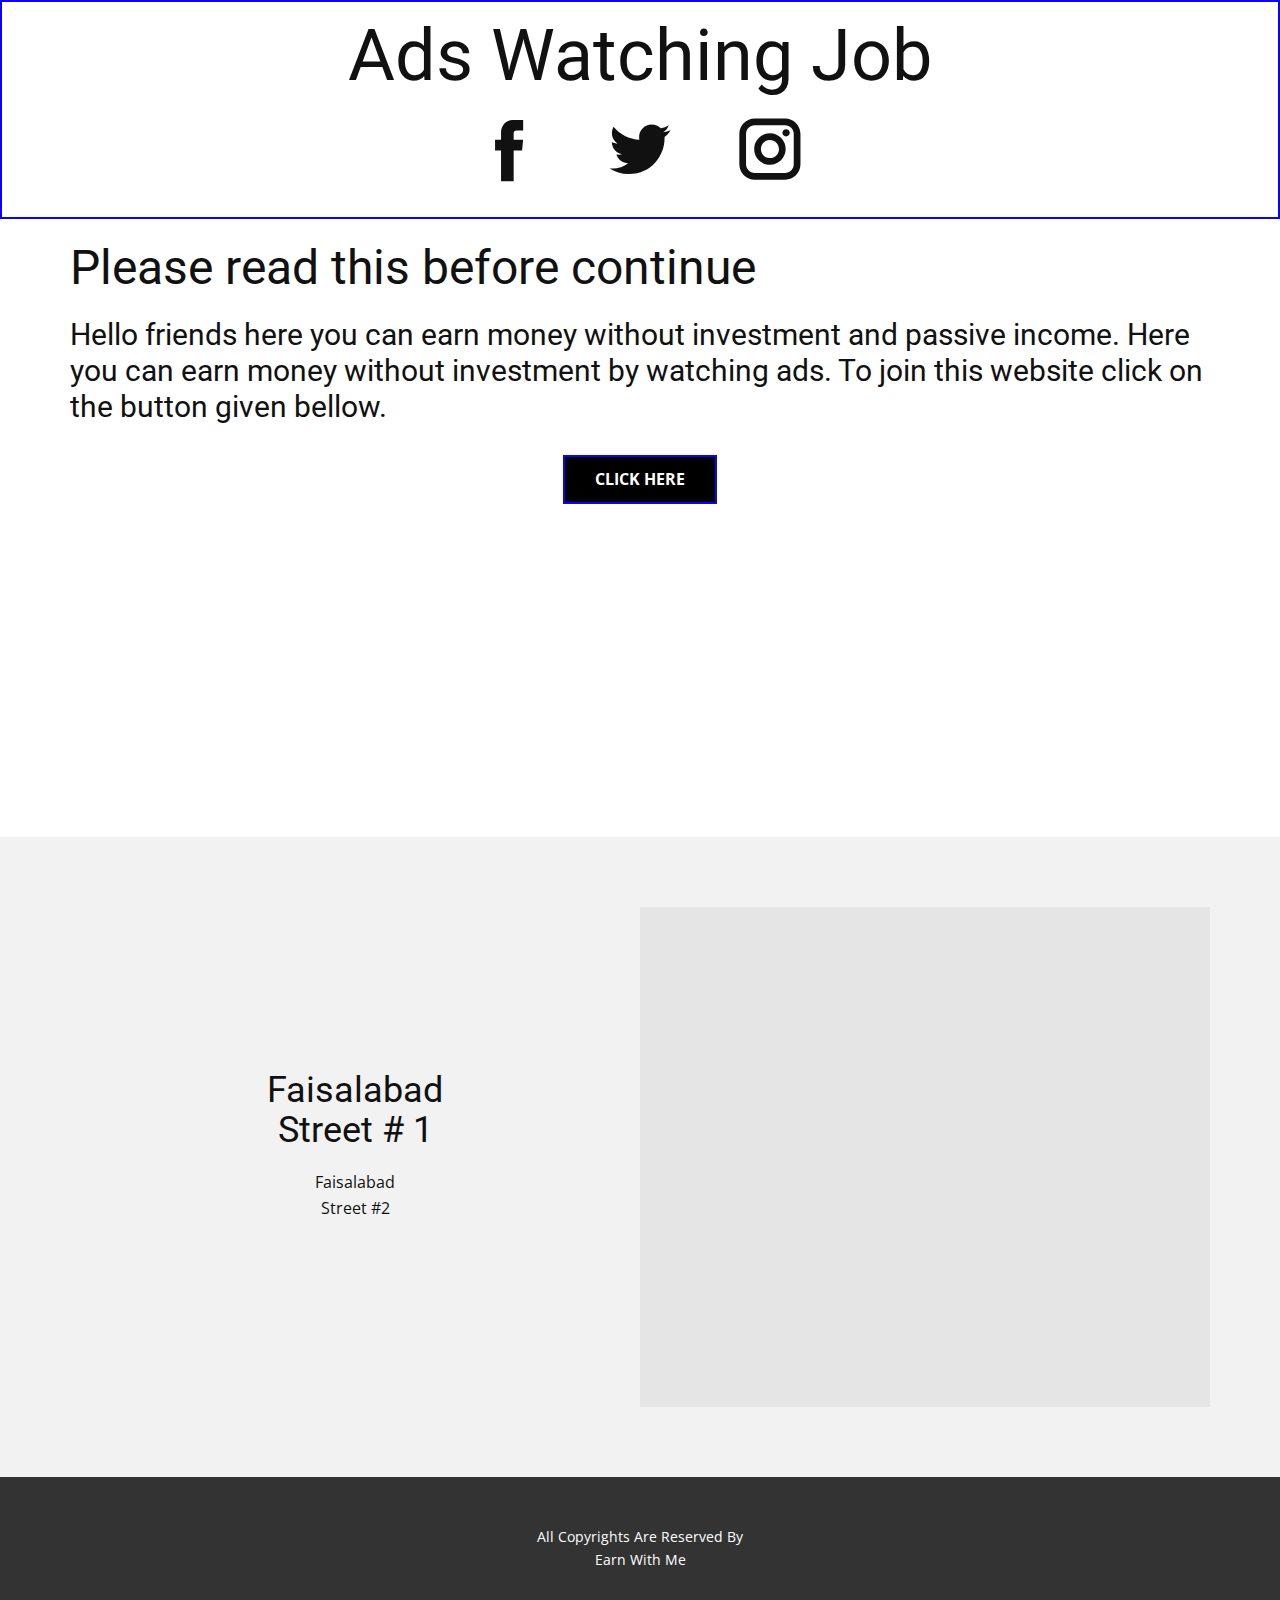
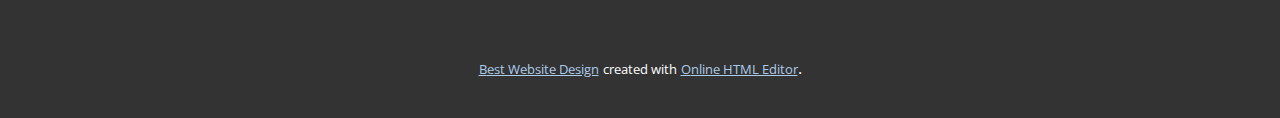
<file: index.html>
<!DOCTYPE html>
<html style="font-size: 16px;">
  <head>
    <meta name="viewport" content="width=device-width, initial-scale=1.0">
    <meta charset="utf-8">
    <meta name="keywords" content="Captcha Typing Job">
    <meta name="description" content="">
    <meta name="page_type" content="np-template-header-footer-from-plugin">
    <title>Captcha Typing Job</title>
    <link rel="stylesheet" href="nicepage.css" media="screen">
<link rel="stylesheet" href="Captcha-Typing-Job.css" media="screen">
    <script class="u-script" type="text/javascript" src="jquery-1.9.1.min.js" defer=""></script>
    <script class="u-script" type="text/javascript" src="nicepage.js" defer=""></script>
    <meta name="generator" content="Nicepage 3.5.5, nicepage.com">
    <link id="u-theme-google-font" rel="stylesheet" href="https://fonts.googleapis.com/css?family=Roboto:100,100i,300,300i,400,400i,500,500i,700,700i,900,900i|Open+Sans:300,300i,400,400i,600,600i,700,700i,800,800i">
    
    
    
    <script type="application/ld+json">{
		"@context": "http://schema.org",
		"@type": "Organization",
		"name": "",
		"url": "index.html",
		"sameAs": []
}</script>
    <meta property="og:title" content="Captcha Typing Job">
    <meta property="og:type" content="website">
    <meta name="theme-color" content="#478ac9">
    <link rel="canonical" href="index.html">
    <meta property="og:url" content="index.html">
  </head>
  <body data-home-page="https://website225982.nicepage.io/Captcha-Typing-Job.html?version=f48987d5-98ed-461b-a497-17d772b60643" data-home-page-title="Captcha Typing Job" class="u-body"><header class="u-border-2 u-border-custom-color-1 u-clearfix u-header u-header" id="sec-b508"><div class="u-clearfix u-sheet u-sheet-1">
        <h1 class="u-text u-text-default u-title u-text-1">Ads Watching Job</h1>
        <div class="u-social-icons u-spacing-54 u-social-icons-1">
          <a class="u-social-url" target="_blank" href=""><span class="u-icon u-icon-circle u-social-facebook u-social-type-logo u-icon-1"><svg class="u-svg-link" preserveAspectRatio="xMidYMin slice" viewBox="0 0 112 112" style=""><use xlink:href="#svg-d791"></use></svg><svg xmlns="http://www.w3.org/2000/svg" xmlns:xlink="http://www.w3.org/1999/xlink" version="1.1" xml:space="preserve" class="u-svg-content" viewBox="0 0 112 112" x="0px" y="0px" id="svg-d791"><path d="M75.5,28.8H65.4c-1.5,0-4,0.9-4,4.3v9.4h13.9l-1.5,15.8H61.4v45.1H42.8V58.3h-8.8V42.4h8.8V32.2 c0-7.4,3.4-18.8,18.8-18.8h13.8v15.4H75.5z"></path></svg></span>
          </a>
          <a class="u-social-url" target="_blank" href=""><span class="u-icon u-icon-circle u-social-twitter u-social-type-logo u-icon-2"><svg class="u-svg-link" preserveAspectRatio="xMidYMin slice" viewBox="0 0 112 112" style=""><use xlink:href="#svg-3398"></use></svg><svg xmlns="http://www.w3.org/2000/svg" xmlns:xlink="http://www.w3.org/1999/xlink" version="1.1" xml:space="preserve" class="u-svg-content" viewBox="0 0 112 112" x="0px" y="0px" id="svg-3398"><path d="M92.2,38.2c0,0.8,0,1.6,0,2.3c0,24.3-18.6,52.4-52.6,52.4c-10.6,0.1-20.2-2.9-28.5-8.2 c1.4,0.2,2.9,0.2,4.4,0.2c8.7,0,16.7-2.9,23-7.9c-8.1-0.2-14.9-5.5-17.3-12.8c1.1,0.2,2.4,0.2,3.4,0.2c1.6,0,3.3-0.2,4.8-0.7 c-8.4-1.6-14.9-9.2-14.9-18c0-0.2,0-0.2,0-0.2c2.5,1.4,5.4,2.2,8.4,2.3c-5-3.3-8.3-8.9-8.3-15.4c0-3.4,1-6.5,2.5-9.2 c9.1,11.1,22.7,18.5,38,19.2c-0.2-1.4-0.4-2.8-0.4-4.3c0.1-10,8.3-18.2,18.5-18.2c5.4,0,10.1,2.2,13.5,5.7c4.3-0.8,8.1-2.3,11.7-4.5 c-1.4,4.3-4.3,7.9-8.1,10.1c3.7-0.4,7.3-1.4,10.6-2.9C98.9,32.3,95.7,35.5,92.2,38.2z"></path></svg></span>
          </a>
          <a class="u-social-url" target="_blank" href=""><span class="u-icon u-icon-circle u-social-instagram u-social-type-logo u-icon-3"><svg class="u-svg-link" preserveAspectRatio="xMidYMin slice" viewBox="0 0 112 112" style=""><use xlink:href="#svg-4028"></use></svg><svg xmlns="http://www.w3.org/2000/svg" xmlns:xlink="http://www.w3.org/1999/xlink" version="1.1" xml:space="preserve" class="u-svg-content" viewBox="0 0 112 112" x="0px" y="0px" id="svg-4028"><path d="M55.9,32.9c-12.8,0-23.2,10.4-23.2,23.2s10.4,23.2,23.2,23.2s23.2-10.4,23.2-23.2S68.7,32.9,55.9,32.9z M55.9,69.4c-7.4,0-13.3-6-13.3-13.3c-0.1-7.4,6-13.3,13.3-13.3s13.3,6,13.3,13.3C69.3,63.5,63.3,69.4,55.9,69.4z"></path><path d="M79.7,26.8c-3,0-5.4,2.5-5.4,5.4s2.5,5.4,5.4,5.4c3,0,5.4-2.5,5.4-5.4S82.7,26.8,79.7,26.8z"></path><path d="M78.2,11H33.5C21,11,10.8,21.3,10.8,33.7v44.7c0,12.6,10.2,22.8,22.7,22.8h44.7c12.6,0,22.7-10.2,22.7-22.7 V33.7C100.8,21.1,90.6,11,78.2,11z M91,78.4c0,7.1-5.8,12.8-12.8,12.8H33.5c-7.1,0-12.8-5.8-12.8-12.8V33.7 c0-7.1,5.8-12.8,12.8-12.8h44.7c7.1,0,12.8,5.8,12.8,12.8V78.4z"></path></svg></span>
          </a>
        </div>
      </div></header>
    <section class="u-clearfix u-section-1" id="sec-0811">
      <div class="u-clearfix u-sheet u-sheet-1">
        <h3 class="u-text u-text-1">Please read this before​​​ continue</h3>
        <h3 class="u-align-center-xs u-text u-text-2">Hello friends here you can earn money without investment and passive income. Here you can earn money without investment by watching ads. To join this website click on the button given bellow.</h3>
        <a href="https://zee.gl/vJQoNe" class="u-black u-border-2 u-border-custom-color-1 u-border-hover-black u-btn u-button-style u-hover-custom-color-1 u-text-hover-white u-text-white u-btn-1">Click Here</a>
      </div>
    </section>
    <section class="u-clearfix u-grey-5 u-section-2" id="sec-bcf8">
      <div class="u-clearfix u-sheet u-sheet-1">
        <div class="u-clearfix u-expanded-width u-layout-wrap u-layout-wrap-1">
          <div class="u-layout">
            <div class="u-layout-row">
              <div class="u-align-center u-container-style u-layout-cell u-left-cell u-size-30 u-layout-cell-1">
                <div class="u-container-layout u-valign-bottom-xs u-container-layout-1">
                  <h2 class="u-text u-text-1">Faisalabad<br>Street # 1
                  </h2>
                  <p class="u-text u-text-2">Faisalabad</p>
                  <p class="u-text u-text-3">Street #2</p>
                </div>
              </div>
              <div class="u-container-style u-layout-cell u-right-cell u-size-30 u-layout-cell-2">
                <div class="u-container-layout u-container-layout-2">
                  <div class="u-expanded u-grey-10 u-map">
                    <div class="embed-responsive">
                      <iframe class="embed-responsive-item" src="//maps.google.com/maps?output=embed&amp;q=faisalabad&amp;t=m" data-map="[base64]"></iframe>
                    </div>
                  </div>
                </div>
              </div>
            </div>
          </div>
        </div>
      </div>
    </section>
    
    
    <footer class="u-align-center u-clearfix u-footer u-grey-80 u-footer" id="sec-dba7"><div class="u-clearfix u-sheet u-sheet-1">
        <p class="u-small-text u-text u-text-variant u-text-1">All Copyrights Are Reserved By<br>Earn With Me
        </p>
      </div></footer>
    <section class="u-backlink u-clearfix u-grey-80">
      <a class="u-link" href="https://nicepage.com/website-design" target="_blank">
        <span>Best Website Design</span>
      </a>
      <p class="u-text">
        <span>created with</span>
      </p>
      <a class="u-link" href="https://nicepage.com/html-website-builder" target="_blank">
        <span>Online HTML Editor</span>
      </a>. 
    </section>
  </body>
</html>
</file>
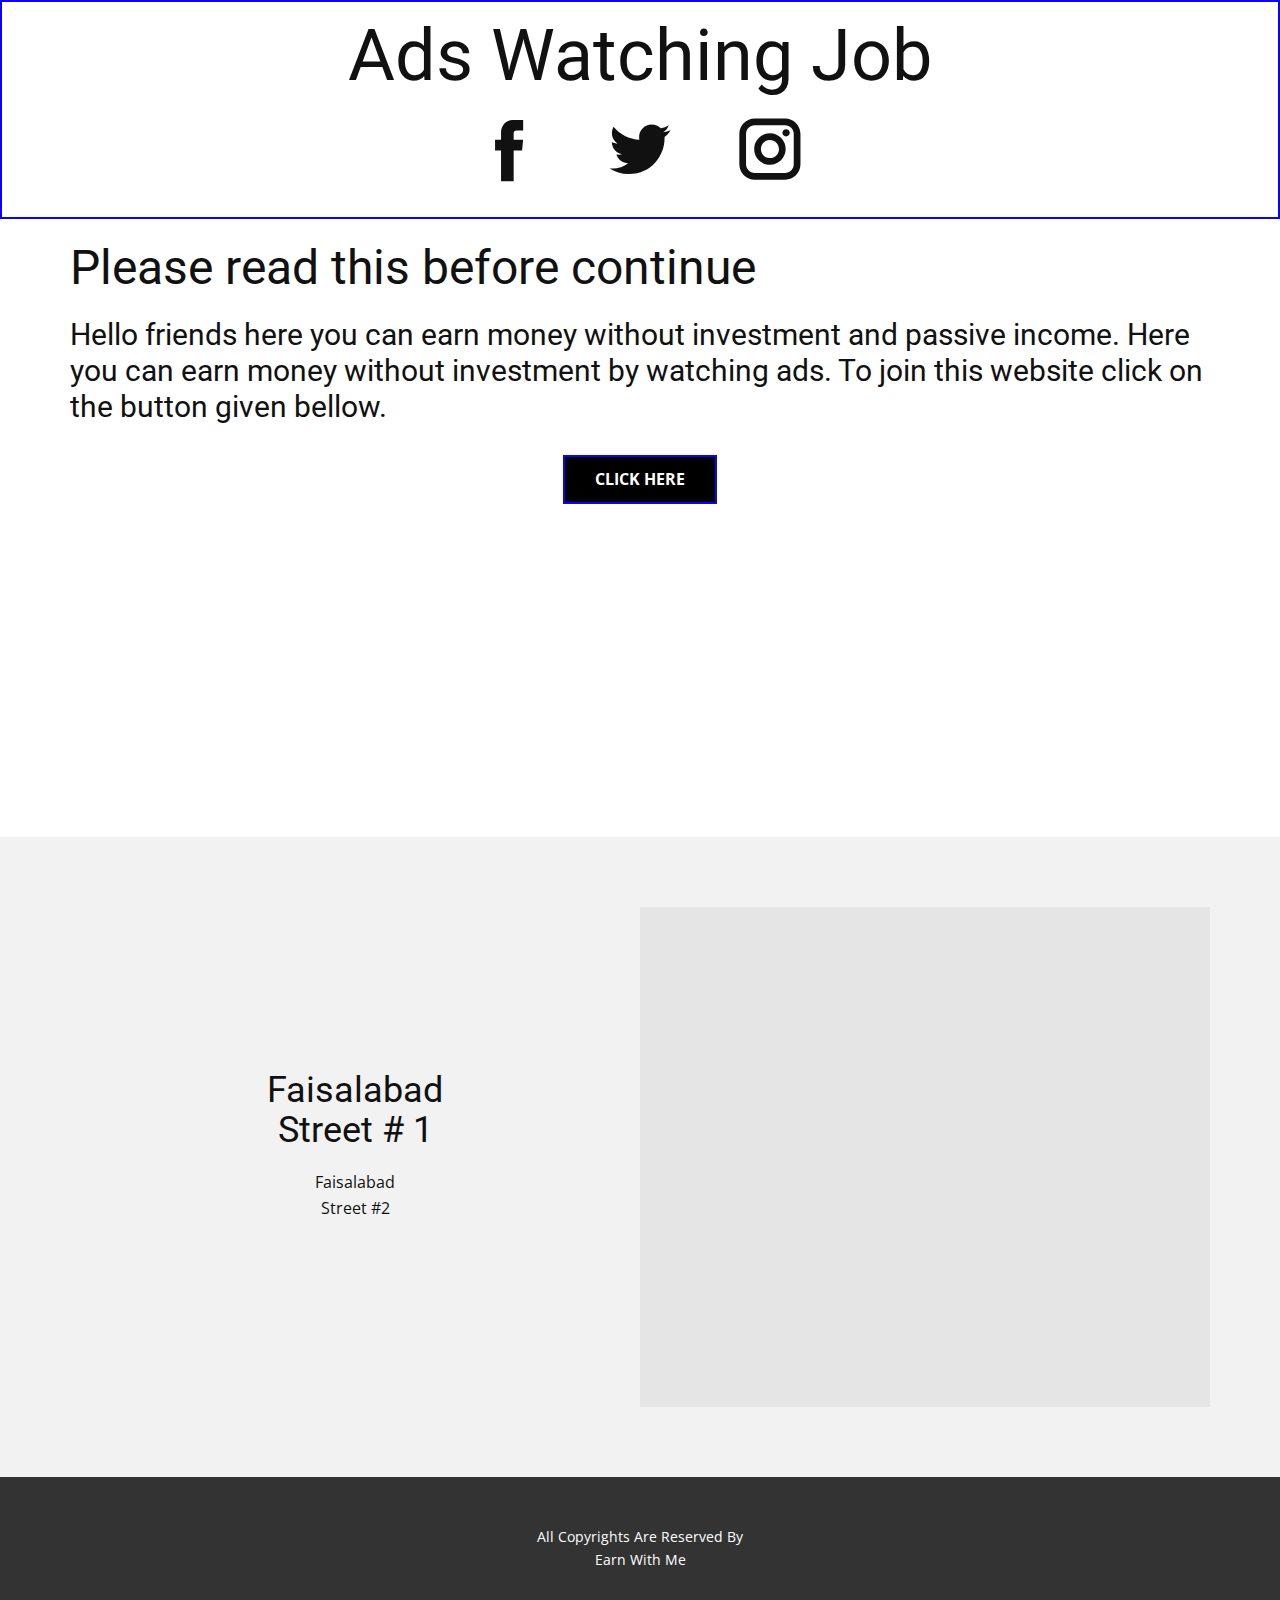
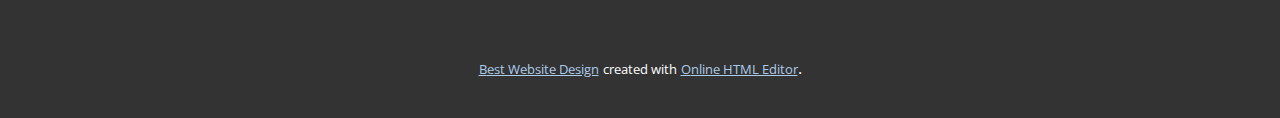
<file: Captcha-Typing-Job.html>
<!DOCTYPE html>
<html style="font-size: 16px;">
  <head>
    <meta name="viewport" content="width=device-width, initial-scale=1.0">
    <meta charset="utf-8">
    <meta name="keywords" content="Captcha Typing Job">
    <meta name="description" content="">
    <meta name="page_type" content="np-template-header-footer-from-plugin">
    <title>Captcha Typing Job</title>
    <link rel="stylesheet" href="nicepage.css" media="screen">
<link rel="stylesheet" href="Captcha-Typing-Job.css" media="screen">
    <script class="u-script" type="text/javascript" src="jquery-1.9.1.min.js" defer=""></script>
    <script class="u-script" type="text/javascript" src="nicepage.js" defer=""></script>
    <meta name="generator" content="Nicepage 3.5.5, nicepage.com">
    <link id="u-theme-google-font" rel="stylesheet" href="https://fonts.googleapis.com/css?family=Roboto:100,100i,300,300i,400,400i,500,500i,700,700i,900,900i|Open+Sans:300,300i,400,400i,600,600i,700,700i,800,800i">
    
    
    
    <script type="application/ld+json">{
		"@context": "http://schema.org",
		"@type": "Organization",
		"name": "",
		"url": "index.html",
		"sameAs": []
}</script>
    <meta property="og:title" content="Captcha Typing Job">
    <meta property="og:type" content="website">
    <meta name="theme-color" content="#478ac9">
    <link rel="canonical" href="index.html">
    <meta property="og:url" content="index.html">
  </head>
  <body class="u-body"><header class="u-border-2 u-border-custom-color-1 u-clearfix u-header u-header" id="sec-b508"><div class="u-clearfix u-sheet u-sheet-1">
        <h1 class="u-text u-text-default u-title u-text-1">Ads Watching Job</h1>
        <div class="u-social-icons u-spacing-54 u-social-icons-1">
          <a class="u-social-url" target="_blank" href=""><span class="u-icon u-icon-circle u-social-facebook u-social-type-logo u-icon-1"><svg class="u-svg-link" preserveAspectRatio="xMidYMin slice" viewBox="0 0 112 112" style=""><use xlink:href="#svg-d791"></use></svg><svg xmlns="http://www.w3.org/2000/svg" xmlns:xlink="http://www.w3.org/1999/xlink" version="1.1" xml:space="preserve" class="u-svg-content" viewBox="0 0 112 112" x="0px" y="0px" id="svg-d791"><path d="M75.5,28.8H65.4c-1.5,0-4,0.9-4,4.3v9.4h13.9l-1.5,15.8H61.4v45.1H42.8V58.3h-8.8V42.4h8.8V32.2 c0-7.4,3.4-18.8,18.8-18.8h13.8v15.4H75.5z"></path></svg></span>
          </a>
          <a class="u-social-url" target="_blank" href=""><span class="u-icon u-icon-circle u-social-twitter u-social-type-logo u-icon-2"><svg class="u-svg-link" preserveAspectRatio="xMidYMin slice" viewBox="0 0 112 112" style=""><use xlink:href="#svg-3398"></use></svg><svg xmlns="http://www.w3.org/2000/svg" xmlns:xlink="http://www.w3.org/1999/xlink" version="1.1" xml:space="preserve" class="u-svg-content" viewBox="0 0 112 112" x="0px" y="0px" id="svg-3398"><path d="M92.2,38.2c0,0.8,0,1.6,0,2.3c0,24.3-18.6,52.4-52.6,52.4c-10.6,0.1-20.2-2.9-28.5-8.2 c1.4,0.2,2.9,0.2,4.4,0.2c8.7,0,16.7-2.9,23-7.9c-8.1-0.2-14.9-5.5-17.3-12.8c1.1,0.2,2.4,0.2,3.4,0.2c1.6,0,3.3-0.2,4.8-0.7 c-8.4-1.6-14.9-9.2-14.9-18c0-0.2,0-0.2,0-0.2c2.5,1.4,5.4,2.2,8.4,2.3c-5-3.3-8.3-8.9-8.3-15.4c0-3.4,1-6.5,2.5-9.2 c9.1,11.1,22.7,18.5,38,19.2c-0.2-1.4-0.4-2.8-0.4-4.3c0.1-10,8.3-18.2,18.5-18.2c5.4,0,10.1,2.2,13.5,5.7c4.3-0.8,8.1-2.3,11.7-4.5 c-1.4,4.3-4.3,7.9-8.1,10.1c3.7-0.4,7.3-1.4,10.6-2.9C98.9,32.3,95.7,35.5,92.2,38.2z"></path></svg></span>
          </a>
          <a class="u-social-url" target="_blank" href=""><span class="u-icon u-icon-circle u-social-instagram u-social-type-logo u-icon-3"><svg class="u-svg-link" preserveAspectRatio="xMidYMin slice" viewBox="0 0 112 112" style=""><use xlink:href="#svg-4028"></use></svg><svg xmlns="http://www.w3.org/2000/svg" xmlns:xlink="http://www.w3.org/1999/xlink" version="1.1" xml:space="preserve" class="u-svg-content" viewBox="0 0 112 112" x="0px" y="0px" id="svg-4028"><path d="M55.9,32.9c-12.8,0-23.2,10.4-23.2,23.2s10.4,23.2,23.2,23.2s23.2-10.4,23.2-23.2S68.7,32.9,55.9,32.9z M55.9,69.4c-7.4,0-13.3-6-13.3-13.3c-0.1-7.4,6-13.3,13.3-13.3s13.3,6,13.3,13.3C69.3,63.5,63.3,69.4,55.9,69.4z"></path><path d="M79.7,26.8c-3,0-5.4,2.5-5.4,5.4s2.5,5.4,5.4,5.4c3,0,5.4-2.5,5.4-5.4S82.7,26.8,79.7,26.8z"></path><path d="M78.2,11H33.5C21,11,10.8,21.3,10.8,33.7v44.7c0,12.6,10.2,22.8,22.7,22.8h44.7c12.6,0,22.7-10.2,22.7-22.7 V33.7C100.8,21.1,90.6,11,78.2,11z M91,78.4c0,7.1-5.8,12.8-12.8,12.8H33.5c-7.1,0-12.8-5.8-12.8-12.8V33.7 c0-7.1,5.8-12.8,12.8-12.8h44.7c7.1,0,12.8,5.8,12.8,12.8V78.4z"></path></svg></span>
          </a>
        </div>
      </div></header>
    <section class="u-clearfix u-section-1" id="sec-0811">
      <div class="u-clearfix u-sheet u-sheet-1">
        <h3 class="u-text u-text-1">Please read this before​​​ continue</h3>
        <h3 class="u-align-center-xs u-text u-text-2">Hello friends here you can earn money without investment and passive income. Here you can earn money without investment by watching ads. To join this website click on the button given bellow.</h3>
        <a href="https://zee.gl/vJQoNe" class="u-black u-border-2 u-border-custom-color-1 u-border-hover-black u-btn u-button-style u-hover-custom-color-1 u-text-hover-white u-text-white u-btn-1">Click Here</a>
      </div>
    </section>
    <section class="u-clearfix u-grey-5 u-section-2" id="sec-bcf8">
      <div class="u-clearfix u-sheet u-sheet-1">
        <div class="u-clearfix u-expanded-width u-layout-wrap u-layout-wrap-1">
          <div class="u-layout">
            <div class="u-layout-row">
              <div class="u-align-center u-container-style u-layout-cell u-left-cell u-size-30 u-layout-cell-1">
                <div class="u-container-layout u-valign-bottom-xs u-container-layout-1">
                  <h2 class="u-text u-text-1">Faisalabad<br>Street # 1
                  </h2>
                  <p class="u-text u-text-2">Faisalabad</p>
                  <p class="u-text u-text-3">Street #2</p>
                </div>
              </div>
              <div class="u-container-style u-layout-cell u-right-cell u-size-30 u-layout-cell-2">
                <div class="u-container-layout u-container-layout-2">
                  <div class="u-expanded u-grey-10 u-map">
                    <div class="embed-responsive">
                      <iframe class="embed-responsive-item" src="//maps.google.com/maps?output=embed&amp;q=faisalabad&amp;t=m" data-map="[base64]"></iframe>
                    </div>
                  </div>
                </div>
              </div>
            </div>
          </div>
        </div>
      </div>
    </section>
    
    
    <footer class="u-align-center u-clearfix u-footer u-grey-80 u-footer" id="sec-dba7"><div class="u-clearfix u-sheet u-sheet-1">
        <p class="u-small-text u-text u-text-variant u-text-1">All Copyrights Are Reserved By<br>Earn With Me
        </p>
      </div></footer>
    <section class="u-backlink u-clearfix u-grey-80">
      <a class="u-link" href="https://nicepage.com/website-design" target="_blank">
        <span>Best Website Design</span>
      </a>
      <p class="u-text">
        <span>created with</span>
      </p>
      <a class="u-link" href="https://nicepage.com/html-website-builder" target="_blank">
        <span>Online HTML Editor</span>
      </a>. 
    </section>
  </body>
</html>
</file>
<file: Captcha-Typing-Job.css>
.u-section-1 .u-sheet-1 {
  min-height: 618px;
}

.u-section-1 .u-text-1 {
  font-size: 3rem;
  font-weight: 400;
  margin: 20px auto 0;
}

.u-section-1 .u-text-2 {
  margin: 20px auto 0;
}

.u-section-1 .u-btn-1 {
  border-style: solid;
  font-weight: 700;
  text-transform: uppercase;
  background-image: none;
  margin: 30px auto 60px;
}

@media (max-width: 575px) {
  .u-section-1 .u-sheet-1 {
    min-height: 444px;
  }

  .u-section-1 .u-text-1 {
    font-size: 1.375rem;
    font-weight: 700;
    margin-top: 2px;
    margin-left: 10px;
    margin-right: 10px;
  }

  .u-section-1 .u-text-2 {
    width: auto;
    margin-right: 16px;
    margin-left: 4px;
  }

  .u-section-1 .u-btn-1 {
    margin-top: 20px;
  }
}.u-section-2 {
  background-image: none;
}

.u-section-2 .u-sheet-1 {
  min-height: 640px;
}

.u-section-2 .u-layout-wrap-1 {
  margin-top: 70px;
  margin-bottom: 70px;
}

.u-section-2 .u-layout-cell-1 {
  min-height: 500px;
}

.u-section-2 .u-container-layout-1 {
  padding: 30px 60px;
}

.u-section-2 .u-text-1 {
  font-weight: 400;
  font-style: normal;
  text-decoration: none solid rgb(17, 17, 17);
  margin: 134px 0 0;
}

.u-section-2 .u-text-2 {
  font-weight: 400;
  font-style: normal;
  margin: 20px 0 0;
}

.u-section-2 .u-text-3 {
  font-weight: 400;
  font-style: normal;
  margin: 0;
}

.u-section-2 .u-layout-cell-2 {
  min-height: 500px;
}

.u-section-2 .u-container-layout-2 {
  padding: 20px;
}

@media (max-width: 1199px) {
  .u-section-2 .u-sheet-1 {
    min-height: 500px;
  }
}

@media (max-width: 991px) {
  .u-section-2 .u-layout-cell-1 {
    min-height: 316px;
  }

  .u-section-2 .u-container-layout-1 {
    padding-left: 30px;
    padding-right: 30px;
  }

  .u-section-2 .u-container-layout-2 {
    padding-left: 30px;
    padding-right: 30px;
  }
}

@media (max-width: 767px) {
  .u-section-2 .u-sheet-1 {
    min-height: 400px;
  }

  .u-section-2 .u-layout-cell-1 {
    min-height: 474px;
  }

  .u-section-2 .u-container-layout-1 {
    padding-left: 10px;
    padding-right: 10px;
  }

  .u-section-2 .u-container-layout-2 {
    padding-left: 10px;
    padding-right: 10px;
  }
}

@media (max-width: 575px) {
  .u-section-2 .u-sheet-1 {
    min-height: 635px;
  }

  .u-section-2 .u-layout-wrap-1 {
    margin-top: 1px;
    margin-bottom: 60px;
  }

  .u-section-2 .u-layout-cell-1 {
    min-height: 220px;
  }

  .u-section-2 .u-container-layout-1 {
    padding-top: 0;
  }

  .u-section-2 .u-text-1 {
    width: auto;
    font-weight: 700;
    font-style: italic;
    text-decoration: underline !important;
    margin-top: 0;
  }

  .u-section-2 .u-text-2 {
    width: auto;
    font-weight: 700;
    font-style: italic;
  }

  .u-section-2 .u-text-3 {
    width: auto;
    font-weight: 700;
    font-style: italic;
  }

  .u-section-2 .u-layout-cell-2 {
    min-height: 346px;
  }
}
</file>
